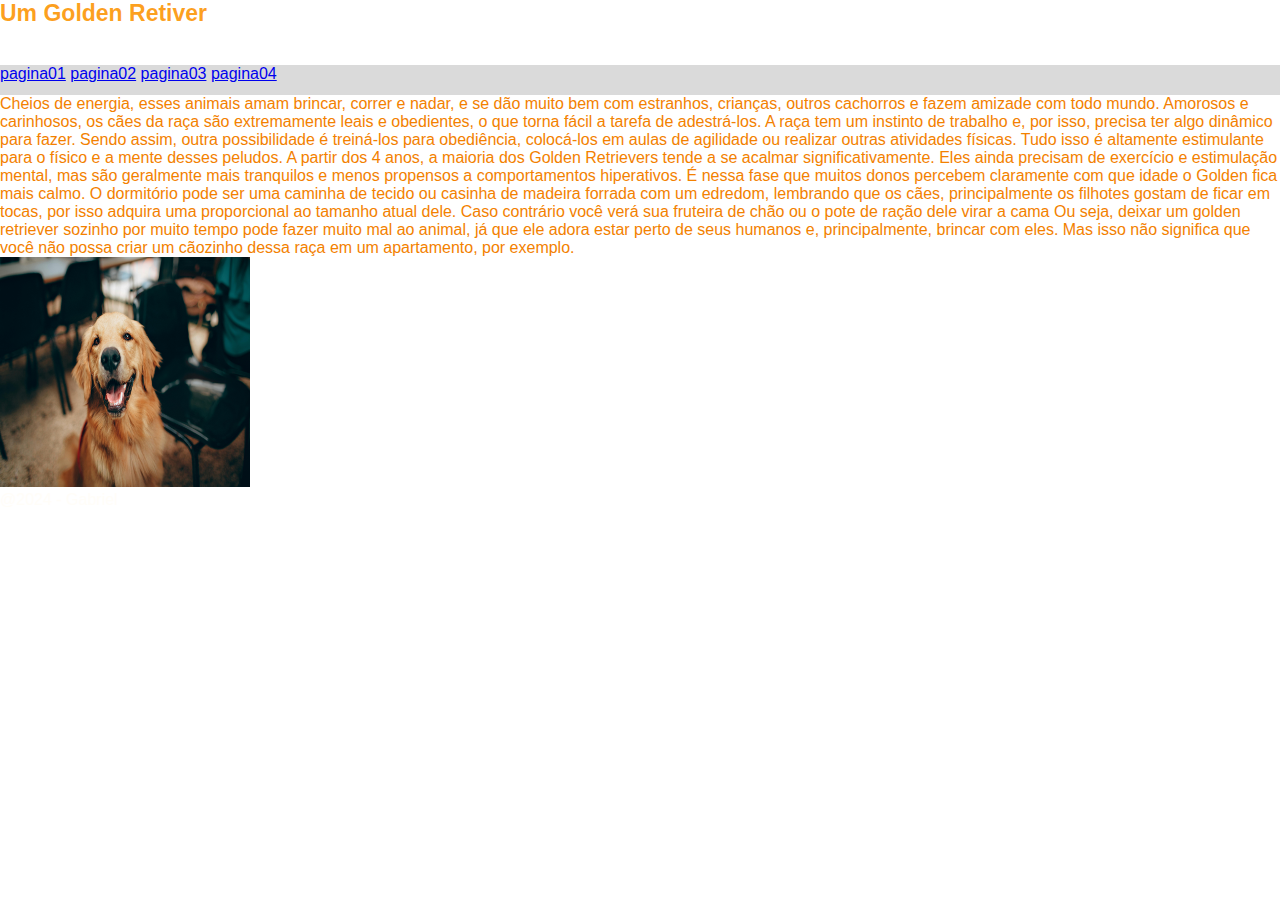
<file: assents/css/index.html>
<!DOCTYPE html>
<html lang="pt-br">

<head>
    <meta charset="UTF-8">
    <meta name="viewport" content="width=device-width, initial-scale=1.0">
    <title>pexels-wildlittlethingsphoto-2253275.jpg</title>
    <link rel="pexels-wildlittlethingsphoto-2253275.jpg" type="image/x-icon">
    <link rel="stylesheet" href="/assents/css/style.css">




</head>




<body>
    <header>

        <!--esse tipo de tag serve pra comentar o codigo-->
        <h1> Um Golden Retiver </h1>

    </header>


    <nav>

        <a href="#">pagina01</a>
        <a href="cllient.html">pagina02</a>
        <a href="network.html">pagina03</a>
        <a href="about.html">pagina04</a>

    </nav>


    <main>
        <p>
            Cheios de energia, esses animais amam brincar, correr e nadar, e se dão muito bem com estranhos, crianças,
            outros cachorros e fazem amizade com todo mundo. Amorosos e carinhosos, os cães da raça são extremamente
            leais e obedientes, o que torna fácil a tarefa de adestrá-los.
            A raça tem um instinto de trabalho e, por isso, precisa ter algo dinâmico para fazer. Sendo assim, outra
            possibilidade é treiná-los para obediência, colocá-los em aulas de agilidade ou realizar outras atividades
            físicas. Tudo isso é altamente estimulante para o físico e a mente desses peludos.
            A partir dos 4 anos, a maioria dos Golden Retrievers tende a se acalmar significativamente. Eles ainda
            precisam de exercício e estimulação mental, mas são geralmente mais tranquilos e menos propensos a
            comportamentos hiperativos. É nessa fase que muitos donos percebem claramente com que idade o Golden fica
            mais calmo.
            O dormitório pode ser uma caminha de tecido ou casinha de madeira forrada com um edredom, lembrando que os
            cães, principalmente os filhotes gostam de ficar em tocas, por isso adquira uma proporcional ao tamanho
            atual dele. Caso contrário você verá sua fruteira de chão ou o pote de ração dele virar a cama
            Ou seja, deixar um golden retriever sozinho por muito tempo pode fazer muito mal ao animal, já que ele adora
            estar perto de seus humanos e, principalmente, brincar com eles. Mas isso não significa que você não possa
            criar um cãozinho dessa raça em um apartamento, por exemplo.
        </p>



        <div class="imgmain">
            <img src="/assents/Golden.png" alt="Golden.png" width="700px" <img src="Golden.png" alt="Golden.png"
                width="400px" </main>


            <footer> @2024 - Gabriel </footer>



</body>





</html>
</file>
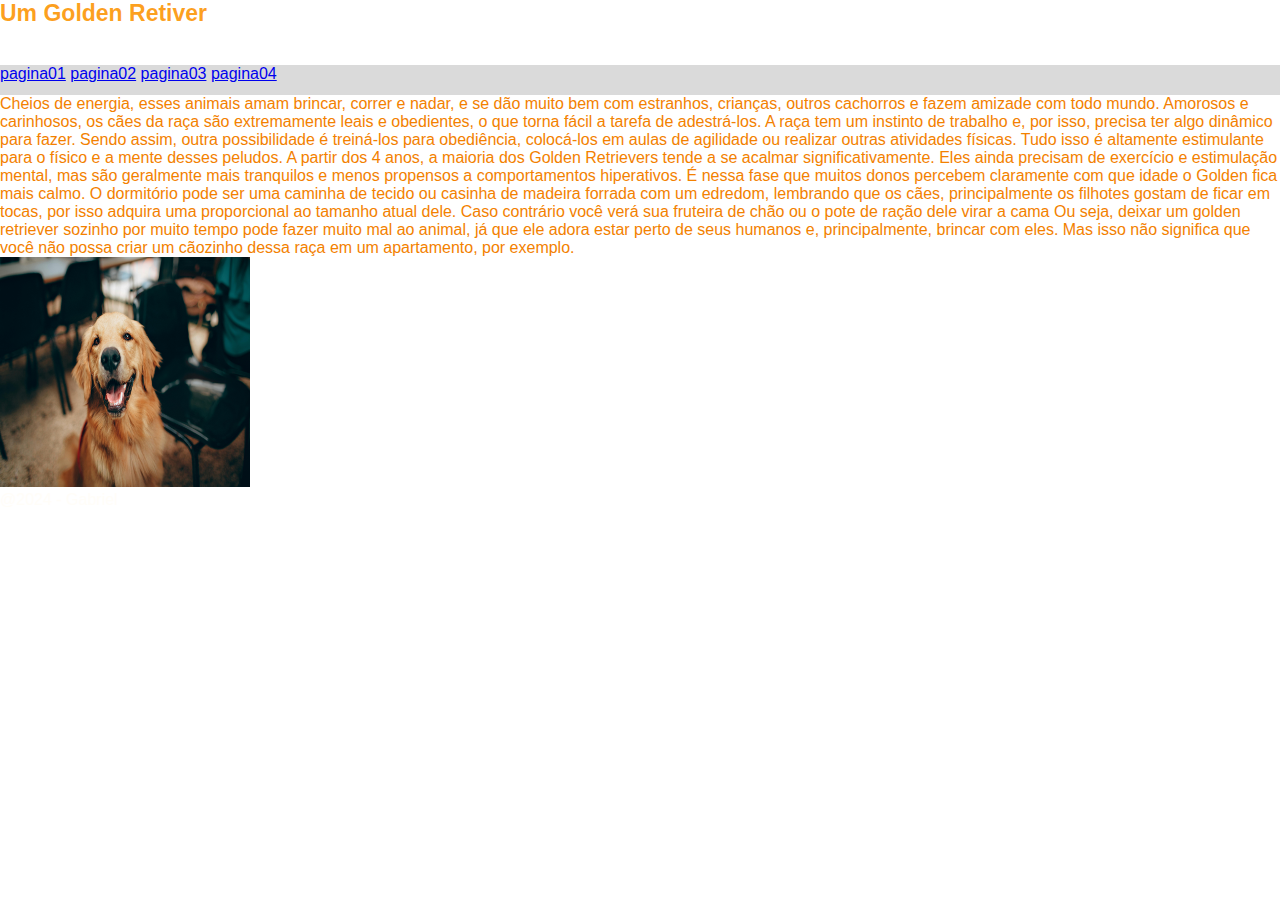
<file: Portifólio-Gabriel/assents/css/index.html>
<!DOCTYPE html>
<html lang="pt-br">

<head>
    <meta charset="UTF-8">
    <meta name="viewport" content="width=device-width, initial-scale=1.0">
    <title>pexels-wildlittlethingsphoto-2253275.jpg</title>
    <link rel="pexels-wildlittlethingsphoto-2253275.jpg" type="image/x-icon">
    <link rel="stylesheet" href="/assents/css/style.css">




</head>




<body>
    <header>

        <!--esse tipo de tag serve pra comentar o codigo-->
        <h1> Um Golden Retiver </h1>

    </header>


    <nav>

        <a href="#">pagina01</a>
        <a href="cllient.html">pagina02</a>
        <a href="network.html">pagina03</a>
        <a href="about.html">pagina04</a>

    </nav>


    <main>
        <p>
            Cheios de energia, esses animais amam brincar, correr e nadar, e se dão muito bem com estranhos, crianças,
            outros cachorros e fazem amizade com todo mundo. Amorosos e carinhosos, os cães da raça são extremamente
            leais e obedientes, o que torna fácil a tarefa de adestrá-los.
            A raça tem um instinto de trabalho e, por isso, precisa ter algo dinâmico para fazer. Sendo assim, outra
            possibilidade é treiná-los para obediência, colocá-los em aulas de agilidade ou realizar outras atividades
            físicas. Tudo isso é altamente estimulante para o físico e a mente desses peludos.
            A partir dos 4 anos, a maioria dos Golden Retrievers tende a se acalmar significativamente. Eles ainda
            precisam de exercício e estimulação mental, mas são geralmente mais tranquilos e menos propensos a
            comportamentos hiperativos. É nessa fase que muitos donos percebem claramente com que idade o Golden fica
            mais calmo.
            O dormitório pode ser uma caminha de tecido ou casinha de madeira forrada com um edredom, lembrando que os
            cães, principalmente os filhotes gostam de ficar em tocas, por isso adquira uma proporcional ao tamanho
            atual dele. Caso contrário você verá sua fruteira de chão ou o pote de ração dele virar a cama
            Ou seja, deixar um golden retriever sozinho por muito tempo pode fazer muito mal ao animal, já que ele adora
            estar perto de seus humanos e, principalmente, brincar com eles. Mas isso não significa que você não possa
            criar um cãozinho dessa raça em um apartamento, por exemplo.
        </p>



        <div class="imgmain">
            <img src="/assents/Golden.png" alt="Golden.png" width="700px" <img src="Golden.png" alt="Golden.png"
                width="400px" 
            </main>


            <footer> @2024 - Gabriel </footer>



</body>





</html>
</file>
<file: assents/css/style.css>
@charset "utf-8";
/* 
comentarios pra css
*/


* {
    /* box - sizing: border-box */
    margin: 0;
    padding: 0;
    font-family: Impact, Haettenschweiler, 'Arial Narrow Bold', sans-serif;
    /* background - color: aquamarie; */

}

body {

    color: #f38100;
    font-family: arial, sans-serif;
    background-color: rgb(255, 255, 255);
    margin: auto;
    padding: 0%;
    border: 0;
    background-image: linear-gradient(rgb(255, 248, 236)), pink (167, 94, 255);
}



header {
    background-color: rgb(255, 255, 255);
    color: rgba(252, 147, 0, 0.879);
    height: 65px;

}

h1 {

    font-size: 23px;
}


nav {
    background-color: rgb(218, 218, 218);
    height: 30px;



}



main {

    background-color: rgb(255, 255, 255);
    height: auto;
}

a:hover {
    color: rgb(234, 234, 234);
    text-decoration: none;

}


footer {
    background-color: rgb(255, 255, 255);
    color: #fffdf8;
    height: 175px;
}

img {
    width: 250px;
    height: 230px;
}

#imgmain {
    width: 100%;
}
</file>
